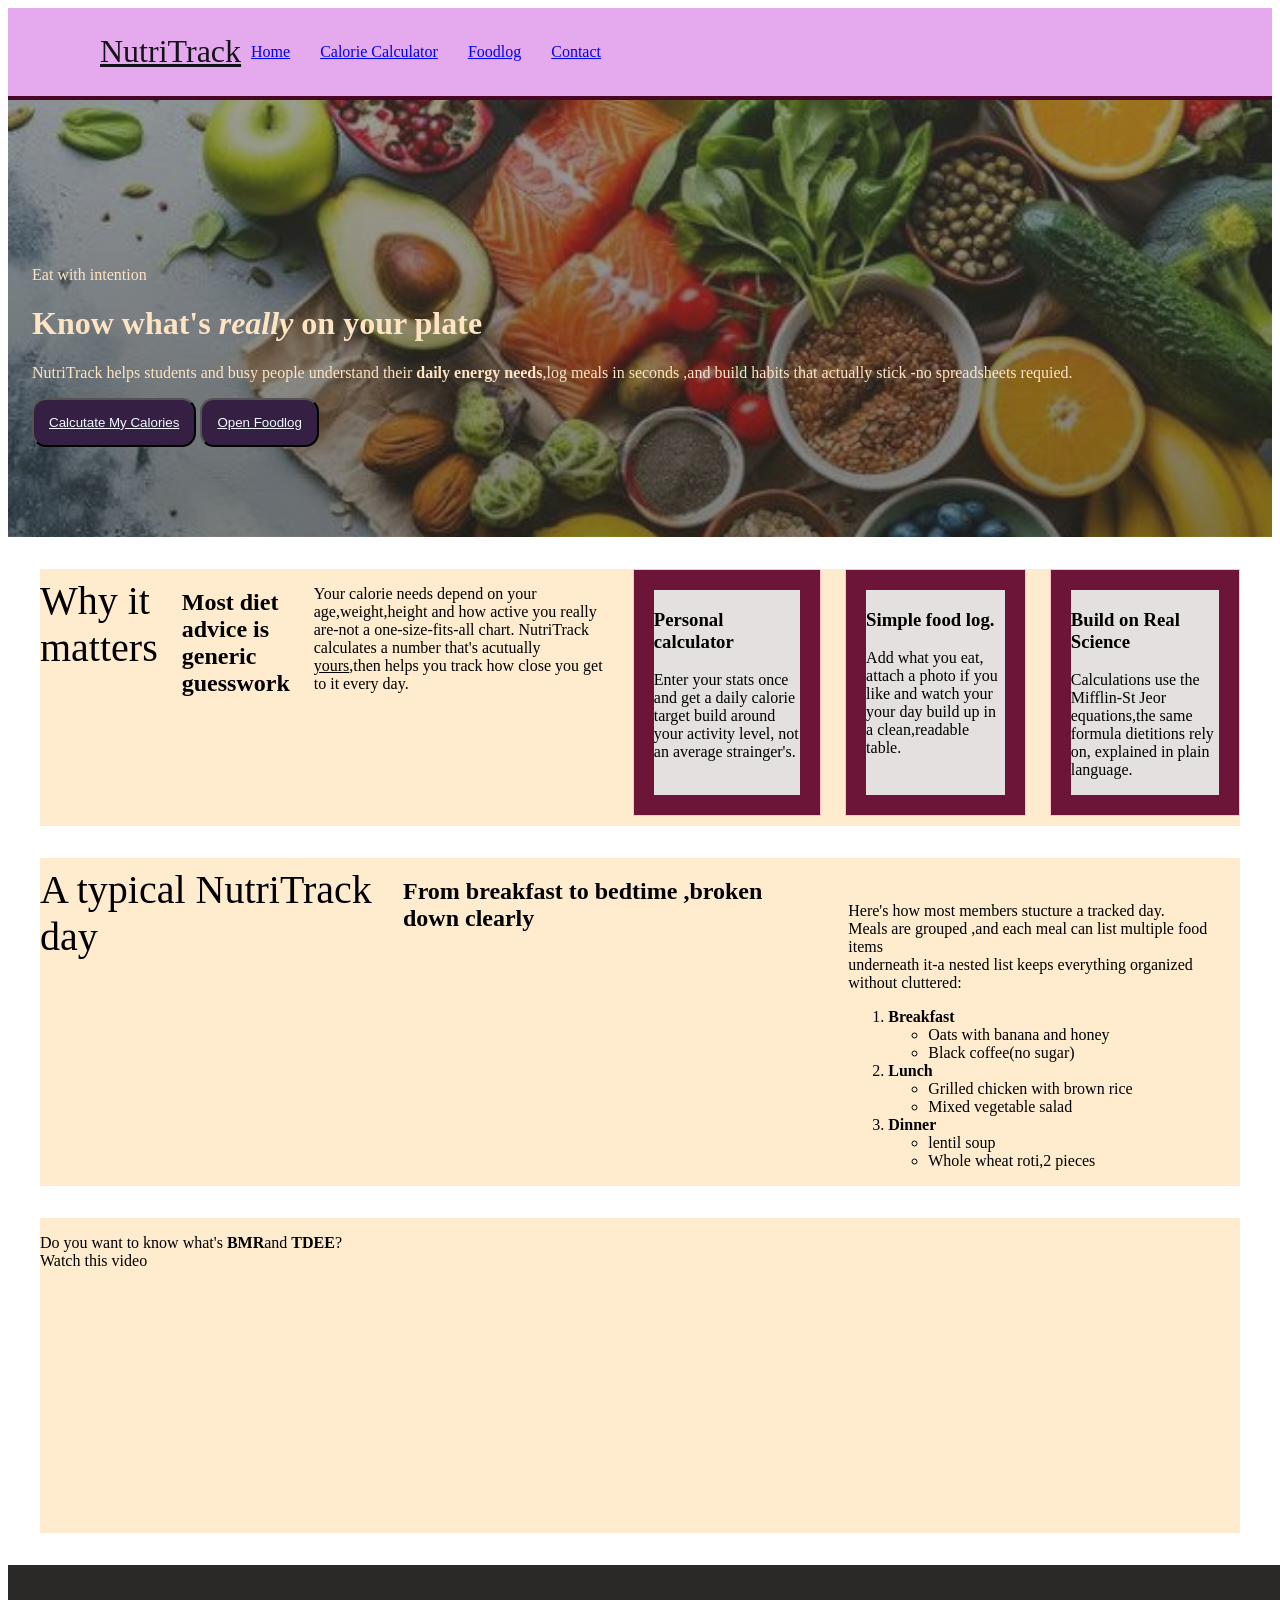
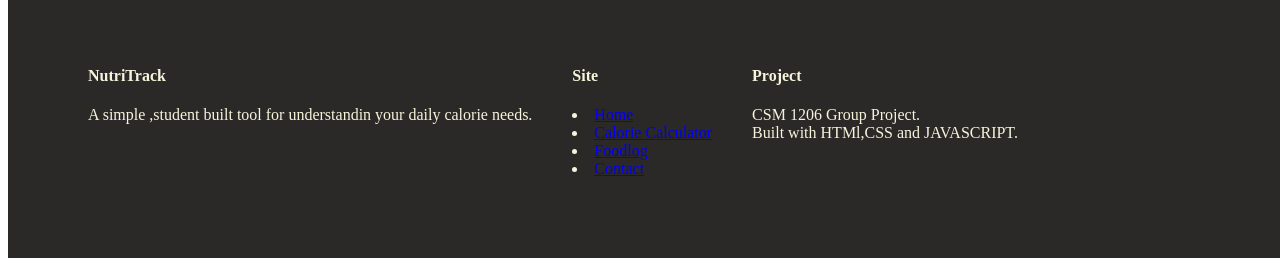
<file: index.html>
<!DOCTYPE html>
<html lang="en">
<head>
    <meta charset="UTF-8">
    <meta name="viewport" content="width=device-width, initial-scale=1.0">
    <title>NutriTrack-Your Personal Diet and Calorie Companion</title>
    <link rel="stylesheet" href="style.css">
    <link rel="icon" type="image/png" href="download.png">
</head>
<body>
    <nav class="navi">
        <div class="nav-in">
            <a href="index.html" class="nu">NutriTrack</a>
            <ul class="nav-link">
                <li><a href="index.html">Home</a> </li>
                <li><a href="calcutator.html">Calorie Calculator</a></li>
                <li><a href="foodlog.html">Foodlog</a></li>
                <li><a href="contact.html">Contact</a></li>
            </ul>
        </div>
    </nav>
    <header class="hero">
        <div >
            <p class="hero2" >Eat with intention</p>
            <h1>Know what's <em>really</em> on your plate</h1>
            <p>NutriTrack helps students and busy people understand their <strong>daily energy needs</strong>,log meals in seconds ,and build habits that actually stick -no spreadsheets requied.</p>
 <button class="btn"> <a href="calcutator.html" class="link">Calcutate My Calories</a></button>
 <button class="btn"><a href="foodlog.html" class="link">Open Foodlog</a></button>
        </div>
    </header>

        <div class="container">
            <p class="sec1">Why it matters</p>
            <h2>Most diet advice is generic guesswork</h2>
            <p>Your calorie needs depend on  your age,weight,height and how active you really are-not a one-size-fits-all chart. NutriTrack calculates a number that's acutually <ins>yours</ins>,then helps you track how close you get to it every day.</p>
    
            <div class="card">
                <div class="card-content">
                    <h3>Personal calculator</h3>
                    <p>Enter your stats once and get a daily calorie target build around your activity level, not an average strainger's.</p>
                </div>
                </div>
                <div class="card">
                    <div class="card-content">
<h3>Simple food log.</h3
    <p>Add what you eat, attach a photo if you like and watch your your day build up in a clean,readable table.</p>
                </div>
                </div>
                <div class="card">
                    <div class="card-content">
                    <h3>Build on <b>Real Science</b></h3>
                    <p>Calculations use the Mifflin-St Jeor equations,the same formula dietitions rely on, explained in plain language.</p>                </div>
            </div>
        </div>
    </div>
    
        <div class="container">
            <p class="sec1">A typical NutriTrack day</p>
            <h2>From breakfast to bedtime ,broken down clearly</h2>
            <div style="display:grid; gap:20px; margin-top: 28px;">
                <div>
                    <p>Here's how most members stucture a tracked day.<br>Meals are grouped ,and each meal can list multiple food items <br>underneath it-a nested list keeps everything organized without cluttered:
                    <ol>
                        <li><strong>Breakfast</strong>
                        <ul>
                            <li>Oats with banana and honey</li>
                            <li>Black coffee(no sugar)</li>
                        </ul></li>
                        <li><strong>Lunch</strong>
                        <ul><li>Grilled chicken with brown rice</li>
                        <li>Mixed vegetable salad</li></ul></li>
                        <li><strong>Dinner</strong>
                            <ul><li>lentil soup</li>
                            <li>Whole wheat roti,2 pieces</li></ul>
                    </ol></p>
                </div>
         </div> </div>
    
        <div class="container">
       <p> Do you want to know what's <b>BMR</b>and <b>TDEE</b>?<br>
        Watch this video </p>
        <iframe width="560" height="315" src="https://www.youtube.com/embed/WKQMl9etXIo?si=tzhYhdSlHWcSuXR7" title="YouTube video player" frameborder="0"   allowfullscreen></iframe>
</div>

  <footer>
        <div class="ft1">
            <div class="ft2">
            <h4>NutriTrack</h4>
            <p>A simple ,student built tool for understandin your daily calorie needs.</p>
            </div>
            <div class="ft2">
                <h4>Site</h4>
                <li><a href="index.html">Home</a></li>
                <li><a href="calcutator.html">Calorie Calculator</a></li>
                <li><a href="foodlog.html">Foodlog</a></li>
              <li><a href="contact.html">Contact</a></li>

            </div>
            <div class="ft2">
                <h4>Project</h4>
                <p>CSM 1206 Group Project.<br>
                Built with HTMl,CSS and JAVASCRIPT.</p>
            </div>
        </div>
    </footer>

</body>
</html>
</file>
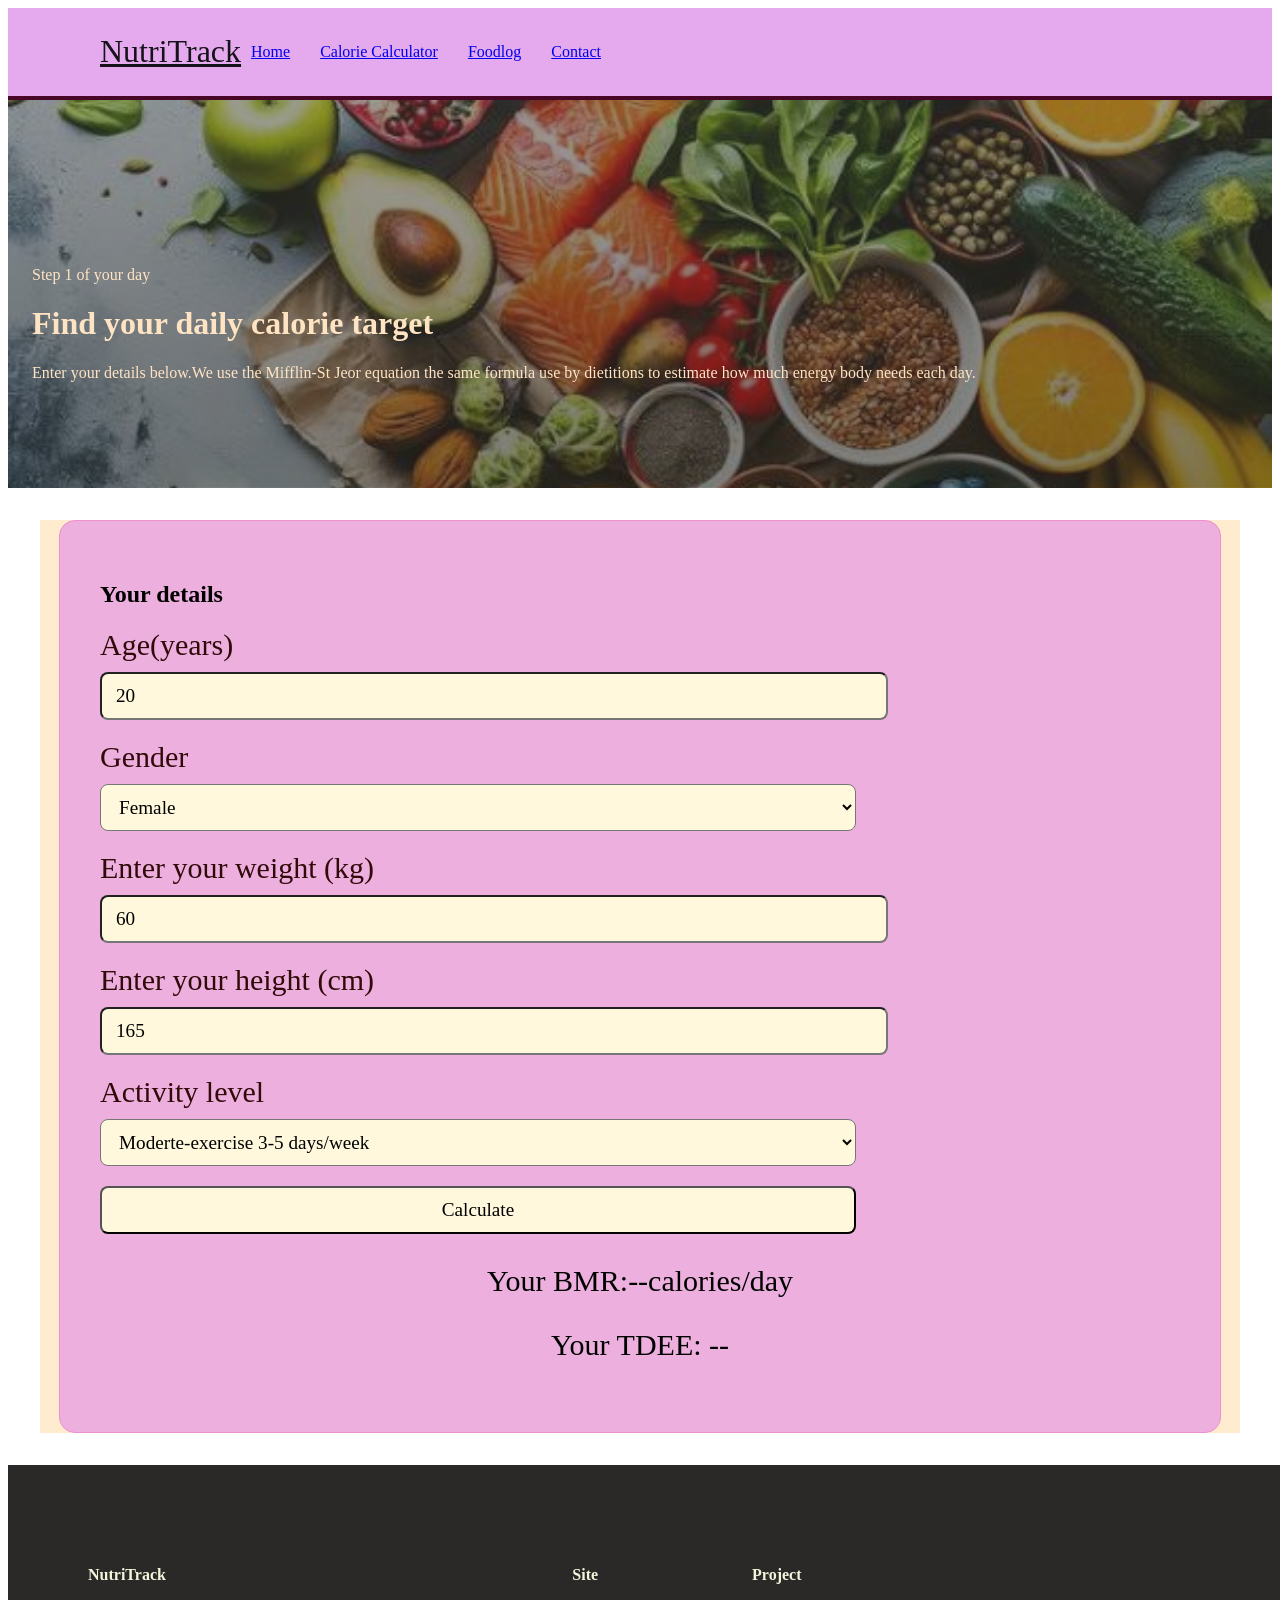
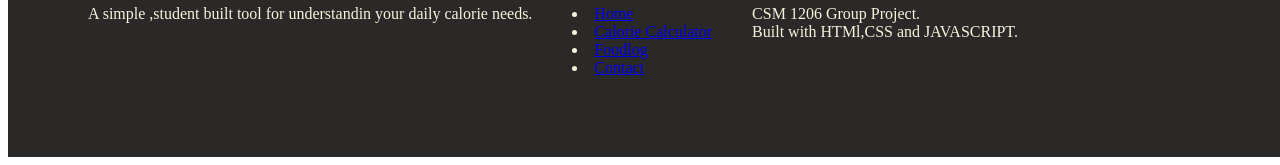
<file: calcutator.html>
<!DOCTYPE html>
<html lang="en">
<head>
    <meta charset="UTF-8">
    <meta name="viewport" content="width=device-width, initial-scale=1.0">
    <title>NutriTrack-Your Personal Diet and Calorie Companion</title>
    <link rel="stylesheet" href="style.css">
    <link rel="icon" type="image/png" href="download.png">

</head>
<body>
     <nav class="navi">
        <div class="nav-in">
            <a href="index.html" class="nu">NutriTrack</a>
            <ul class="nav-link">
                <li><a href="index.html">Home</a> </li>
                <li><a href="calcutator.html">Calorie Calculator</a></li>
                <li><a href="foodlog.html">Foodlog</a></li>
                <li><a href="contact.html">Contact</a></li>
            </ul>
        </div>
    </nav>
    <header class="hero">
        <div class="bannar">
            <p class="hero2">Step 1 of your day</p>
            <h1>Find your daily calorie target</h1>
            <p>Enter your details below.We use the Mifflin-St Jeor equation the same formula use by dietitions to estimate how much energy body needs each day.</p>
        </div>
    </header>

    <div class="container" style="display:grid; gap:40px;">
        <div class="form-card">
            <h2>Your details</h2>
        
                <div class="form-gr">
                    <label for="age">Age(years)</label>
                    <input type="number" name="age" id="age" min="10" max="100" value="20" required>
                </div>
                <div class="form-gr">
                    <label for="gender">Gender</label>
                    <select id="gender">
                        <option value="female">Female</option>
                        <option value="male">Male</option>
                    </select>             
                  </div>                                                                                                                                           
                  <div class="form-gr">
                    <label for="weight">Enter your weight (kg)</label>
                    <input type="number" name="weight" id="weight" min="30" max="250" value="60" required>
                                                                                                                            </div>
                  <div class="form-gr">
                    <label for="height">Enter your height (cm)</label>
                    <input type="number" name="height" id="height" min="100" max="230" value="165" required>
                  </div>
           <div class="form-gr">
                <label for="activity">Activity level</label>
                <select id="activity">
                    <option value="1.2">Sedentary-little to no exercise</option>
                    <option value="1.375">L:ight-exercise 1-3 days/week</option>
                    <option value="1.55" selected>Moderte-exercise 3-5 days/week</option>
                    <option value="1.725">Active-exercise 6-7 days/week</option>
              </select>
            </div>
            <div class="form-gr">
       <input type="button"  value="Calculate" onclick="calculatebmr()"> 
       </div>
       <p class="result">Your BMR:<span id="result">--</span>calories/day</p>
       <p class="result">Your TDEE: <span id="result1">--</span></p>
    </div>
</div>
    <script>
        function calculatebmr(){
            let weight,height,gender,age,activity,bmr,tdee;
            weight= document.getElementById("weight").value;
            height= document.getElementById("height").value;
            age= document.getElementById("age").value;
            gender= document.getElementById("gender").value;
           activity= document.getElementById("activity").value;
           if(gender === "male"){
            bmr=66.47+(13.75*weight)+(5.0038*height)-(6.755*age);
            tdee= bmr*activity;      
             }
             else{
                bmr=655.1+(9.563*weight)+(1.850*height)-(4.676*age);
                tdee= bmr*activity;
             }
             document.getElementById("result").innerText = bmr.toFixed(2);
             document.getElementById("result1").innerText = tdee.toFixed(2);
        }
    </script>
     <footer>
        <div class="ft1">
            <div class="ft2">
            <h4>NutriTrack</h4>
            <p>A simple ,student built tool for understandin your daily calorie needs.</p>
            </div>
            <div class="ft2">
                <h4>Site</h4>
                <li><a href="index.html">Home</a></li>
                <li><a href="calcutator.html">Calorie Calculator</a></li>
                <li><a href="foodlog.html">Foodlog</a></li>
              <li><a href="contact.html">Contact</a></li>

            </div>
            <div class="ft2">
                <h4>Project</h4>
                <p>CSM 1206 Group Project.<br>
                Built with HTMl,CSS and JAVASCRIPT.</p>
            </div>
        </div>
    </footer>
</body>
</html>
</body>
</html>
</file>
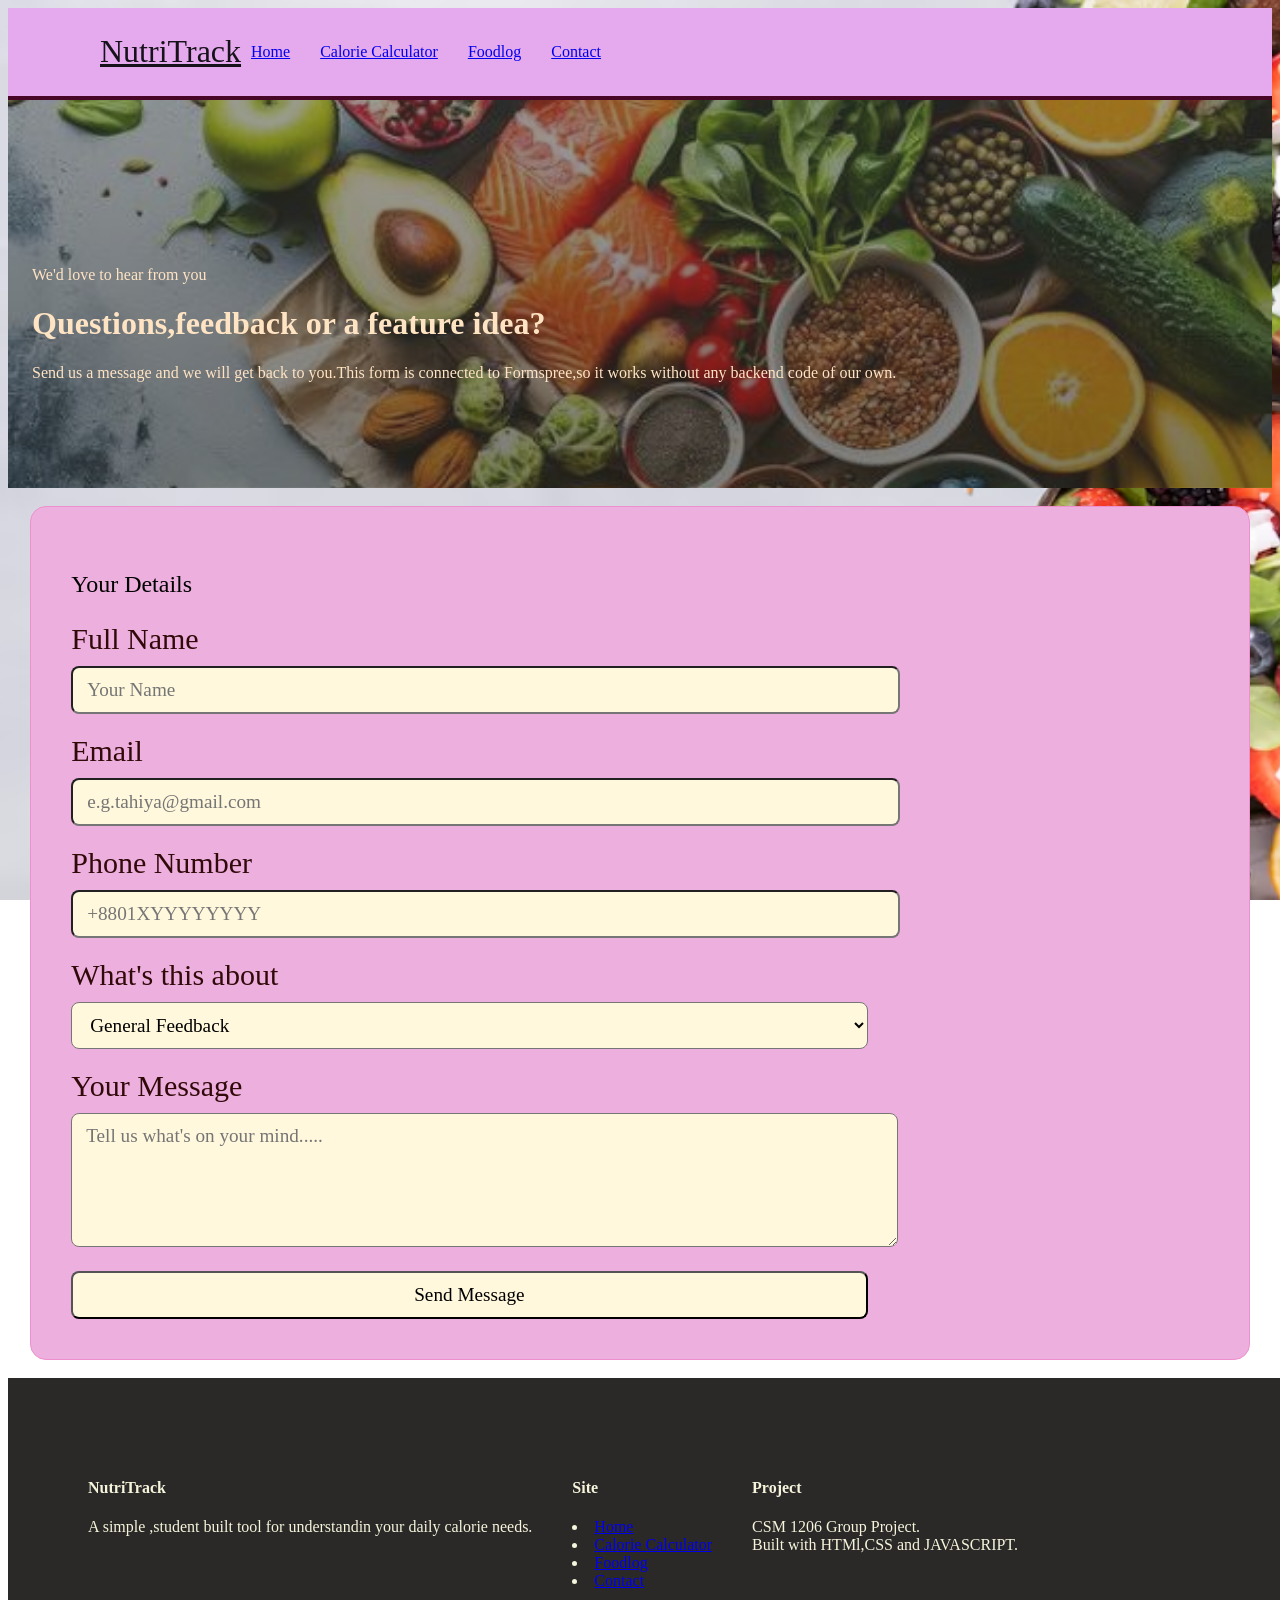
<file: contact.html>
<!DOCTYPE html>
<html lang="en">
<head>
    <meta charset="UTF-8">
    <meta name="viewport" content="width=device-width, initial-scale=1.0">
    <title>NutriTrack-Your Personal Diet and Calorie Companion</title>
    <link rel="stylesheet" href="style.css">
    <link rel="icon" type="image/png" href="download.png">
    <style>
        body{
            background-image: url('back.jpg');
            background-position: fixed;
            background-repeat: no-repeat;
            background-size: cover;
            background-attachment: fixed;
        }
    </style>

</head>
<body>
     <nav class="navi">
        <div class="nav-in">
            <a href="index.html" class="nu">NutriTrack</a>
            <ul class="nav-link">
                <li><a href="index.html">Home</a> </li>
                <li><a href="calcutator.html">Calorie Calculator</a></li>
                <li><a href="foodlog.html">Foodlog</a></li>
                <li><a href="contact.html">Contact</a></li>
            </ul>
        </div>
    </nav>
    <div class="hero">
        <div class="bannar">
            <p class="hero2">We'd love to hear from you</p>
            <h1>Questions,feedback or a feature idea?</h1>
            <p>Send us a message and we will get back to you.This form is connected to Formspree,so it works without any backend code of our own. </p>
        </div>
    </div>
<br>
       <div class="form-card">
        <p style="font-size:x-large;">Your Details</p>
         <form action="https://formspree.io/f/xaewppjl" method="post">
        <div class="form-gr">
        <label for="name">Full Name</label>
        <input type="text" name="name" id="name" placeholder="Your Name" required>
        </div>
        <div class="form-gr">
            <label for="email">Email</label>
            <input type="email" name="email" id="email" placeholder="e.g.tahiya@gmail.com" required>
        </div>
        <div class="form-gr">
            <label for="phone">Phone Number</label>
            <input type="tel" name="number" id="phone" placeholder="+8801XYYYYYYYY" pattern="\+8801[3-9][0-9{8}]">
        </div>
        <div class="form-gr">
            <label for="topic">What's this about</label>
            <select id="topic" name="topic">
                <option value="general feedback">General Feedback</option>
                <option value="bug report">BUg Report</option>
                <option value="feature request">Feature Request</option>
                <option value="other">Other</option>
            </select>
        </div> 
        <div class="form-gr">
            <label for="message">Your Message</label>
            <textarea name="message" id="message" rows="5" placeholder="Tell us what's on your mind....."></textarea>
 </div>
 <input type="submit" value="Send Message" class="button">
</form> </div>
<br>
     <footer>
        <div class="ft1">
            <div class="ft2">
            <h4>NutriTrack</h4>
            <p>A simple ,student built tool for understandin your daily calorie needs.</p>
            </div>
            <div class="ft2">
                <h4>Site</h4>
                <li><a href="index.html">Home</a></li>
                <li><a href="calcutator.html">Calorie Calculator</a></li>
                <li><a href="foodlog.html">Foodlog</a></li>
              <li><a href="contact.html">Contact</a></li>

            </div>
            <div class="ft2">
                <h4>Project</h4>
                <p>CSM 1206 Group Project.<br>
                Built with HTMl,CSS and JAVASCRIPT.</p>
            </div>
        </div>
    </footer>
</body>
</html>
</body>
</html>
</file>
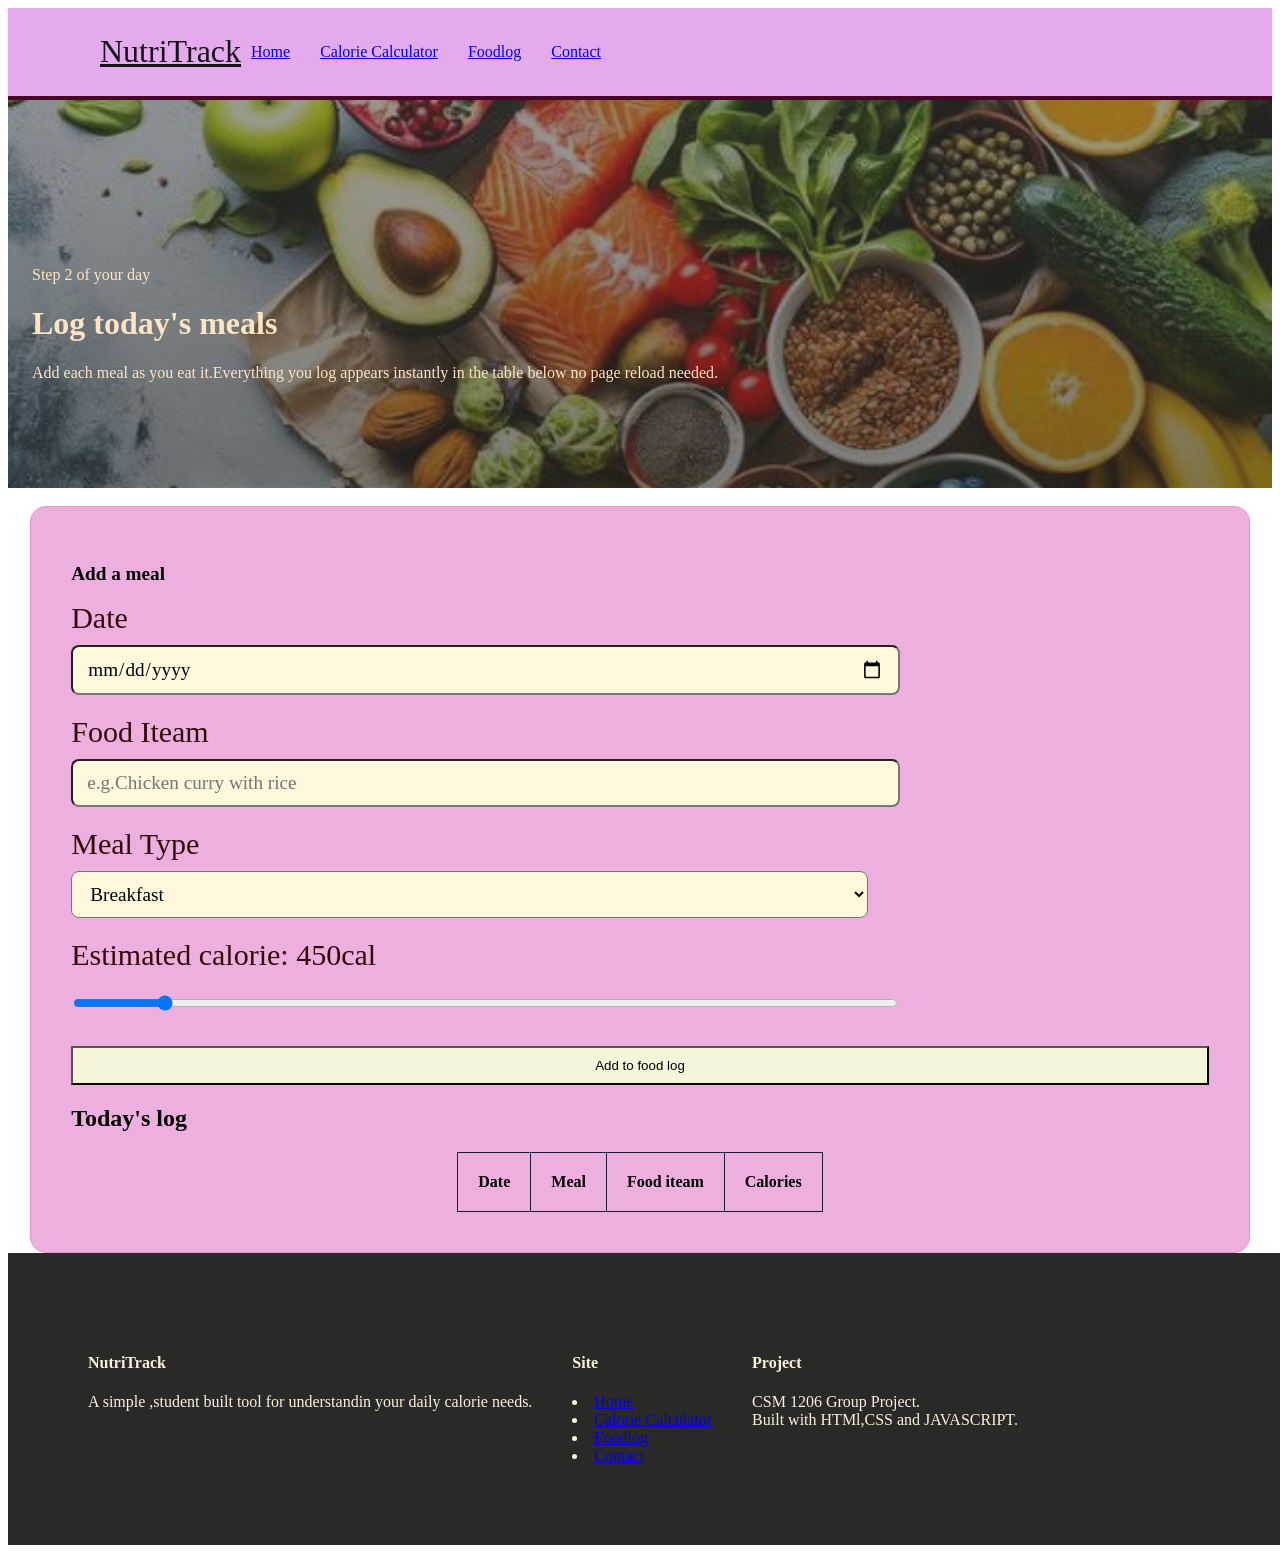
<file: foodlog.html>
<!DOCTYPE html>
<html lang="en">
<head>
    <meta charset="UTF-8">
    <meta name="viewport" content="width=device-width, initial-scale=1.0">
    <title>NutriTrack-Your Personal Diet and Calorie Companion</title>
    <link rel="stylesheet" href="style.css">
    <link rel="icon" type="image/png" href="download.png">
</head>
<body>
      <nav class="navi">
        <div class="nav-in">
            <a href="index.html" class="nu">NutriTrack</a>
            <ul class="nav-link">
                <li><a href="index.html">Home</a> </li>
                <li><a href="calcutator.html">Calorie Calculator</a></li>
                <li><a href="foodlog.html">Foodlog</a></li>
                <li><a href="contact.html">Contact</a></li>
            </ul>
        </div>
    </nav>
    <header class="hero">
        <div class="bannar">
            <p class="hero2">Step 2 of your day</p>
            <h1>Log today's meals</h1>
            <p>Add each meal as you eat it.Everything you log appears instantly in the table below no page reload needed.</p>
        </div>
    </header><br>
        <div class="form-card"><h2 style="font-size: larger;">Add a meal</h2>
        <div class="form-gr">
            <label for="date">Date</label>
            <input type="date" name="date" id="date" required>
        </div>
        <div class="form-gr">
            <label for="name">Food Iteam</label>
            <input type="text" id="name" name="name" placeholder="e.g.Chicken curry with rice" required>
        </div>
        
            <div class="form-gr">
                <label for="mealtype">Meal Type</label>
                <select  id="mealtype" >
                    <option value="breakfast">Breakfast</option>
                    <option value="lunch">Lunch</option>
                    <option value="dinner">Dinner</option>
                    <option value="snack">Snack</option>
                </select>
            </div>
            <div class="form-gr">
                <label for="mealcal">Estimated calorie: <span id="estical">450</span>cal</label>
                <input type="range" name="mealcal" id="mealcal" min="0" max="5000" value="450" oninput="document.getElementById('estical').innerText = this.value" required>
            </div>
        
    <div>   
        <button   style="width:100%; padding:10px; background-color: beige;" onclick="myfunction()" >Add to food log</button>
    </div>
    <div style="margin: auto;">
        <h2>Today's log</h2>
   <table class="styletb" id="tab">
    <tr>
        <th>Date</th>
        <th>Meal</th>
        <th>Food iteam</th>
        <th>Calories</th>
        
    </tr>  
   </table>
</div>

<script>
    function myfunction(){
        let date= document.getElementById("date").value;
        meal= document.getElementById("mealtype").value;
        foodname= document.getElementById("name").value;
        calorie= document.getElementById("mealcal").value;
        
   if(date == "" || meal == "" || foodname == "" || calorie == "") {
    alert("Please fill all feilds.");
    return;
   }
   let table = document.getElementById("tab");
   let row = table.insertRow(); 
row.insertCell(0).innerText = date ;
row.insertCell(1).innerText = meal;
row.insertCell(2).innerText = foodname;
row.insertCell(3).innerText = calorie;

document.getElementById("date").value = "" ;
document.getElementById("mealtype").value = "";
document.getElementById("foodname").value = "";
document.getElementById("calorie").value = "" ;
    } 
</script>
            </div>

         <footer>
        <div class="ft1">
            <div class="ft2">
            <h4>NutriTrack</h4>
            <p>A simple ,student built tool for understandin your daily calorie needs.</p>
            </div>
            <div class="ft2">
                <h4>Site</h4>
                <li><a href="index.html">Home</a></li>
                <li><a href="calcutator.html">Calorie Calculator</a></li>
                <li><a href="foodlog.html">Foodlog</a></li>
              <li><a href="contact.html">Contact</a></li>

            </div>
            <div class="ft2">
                <h4>Project</h4>
                <p>CSM 1206 Group Project.<br>
                Built with HTMl,CSS and JAVASCRIPT.</p>
            </div>
            </div>
    </footer>
</body>
</html>

</body>
</html>
</file>
<file: style.css>
.navi{
    background-color:rgb(229, 169, 238);
    border-bottom: 4px solid rgb(72, 7, 39);
    position: sticky;

}
.nav-in{
    max-width: 1080px;
    margin: auto;
    padding: 25px;
    display:flex ;
}
.nu{
font-family: cursive;
font-size:xx-large;
color:rgb(22, 18, 26);
display: flex;
}
.nav-link{
    list-style: none;
    display: flex;
    margin:0px;
    gap:30px;
    padding: 10px;
}
    

.hero{
    background-image: linear-gradient(rgba(61, 61, 57, 0.5),rgba(43,43,38,0.6)),
    url("bannarimg.jpg");
    background-position: center;
    background-repeat: no-repeat;
    background-size: cover;
    position:relative;
    padding: 150px 24px 90px ;
    color:bisque;
    text-align: left;
}
.sec1{
font-family: cursive;
font-size: 40px;
margin-top:8px;
}
.container{
    display:flex;
    gap:24px;
    margin:32px;
background-color:blanchedalmond;
}
.card{
    display:flex;
    border: 1px solid pink;
    padding: 20px;
    background-color: rgb(108, 21, 57);
    margin-bottom: 10px;
    

}
.card-content{
     background-color:rgb(229, 224, 224);

    }


.form-card{
    background-color: rgb(237, 175, 222);
    border: 1px solid rgb(238, 144, 205);
    border-radius: 16px;
margin:auto;
width: 90%;
    padding: 40px;
}
.form-gr{
    margin-bottom:20px;
}
.form-gr label{
    display: block;
    font-size: 30px;
    margin-bottom: 10px;
    color:rgb(48, 9, 9);
}
input,select,textarea{
    width:70%;
    padding:11px 14px ;
    border-radius:8px;
font-family:cursive;
font-size: larger;
background-color:cornsilk ;
}
.btn{
    background-color: rgb(53, 32, 67);
    padding:15px;
    border-radius: 14px;
    
}
.link{
    color:aliceblue;
}
.result{
    font-size: 30px;
    text-align: center;
}

table,th,td{
    border: 1px solid rgb(25, 25, 57);
    border-collapse: collapse;
    padding: 20px;
    margin:auto;
}
.ft1{
    background-color: rgb(43, 40, 40);
width:100%;
display: flex;
padding:60px;
}
.ft2{
    color:beige;
    display: block;
    padding: 20px;
}
</file>
